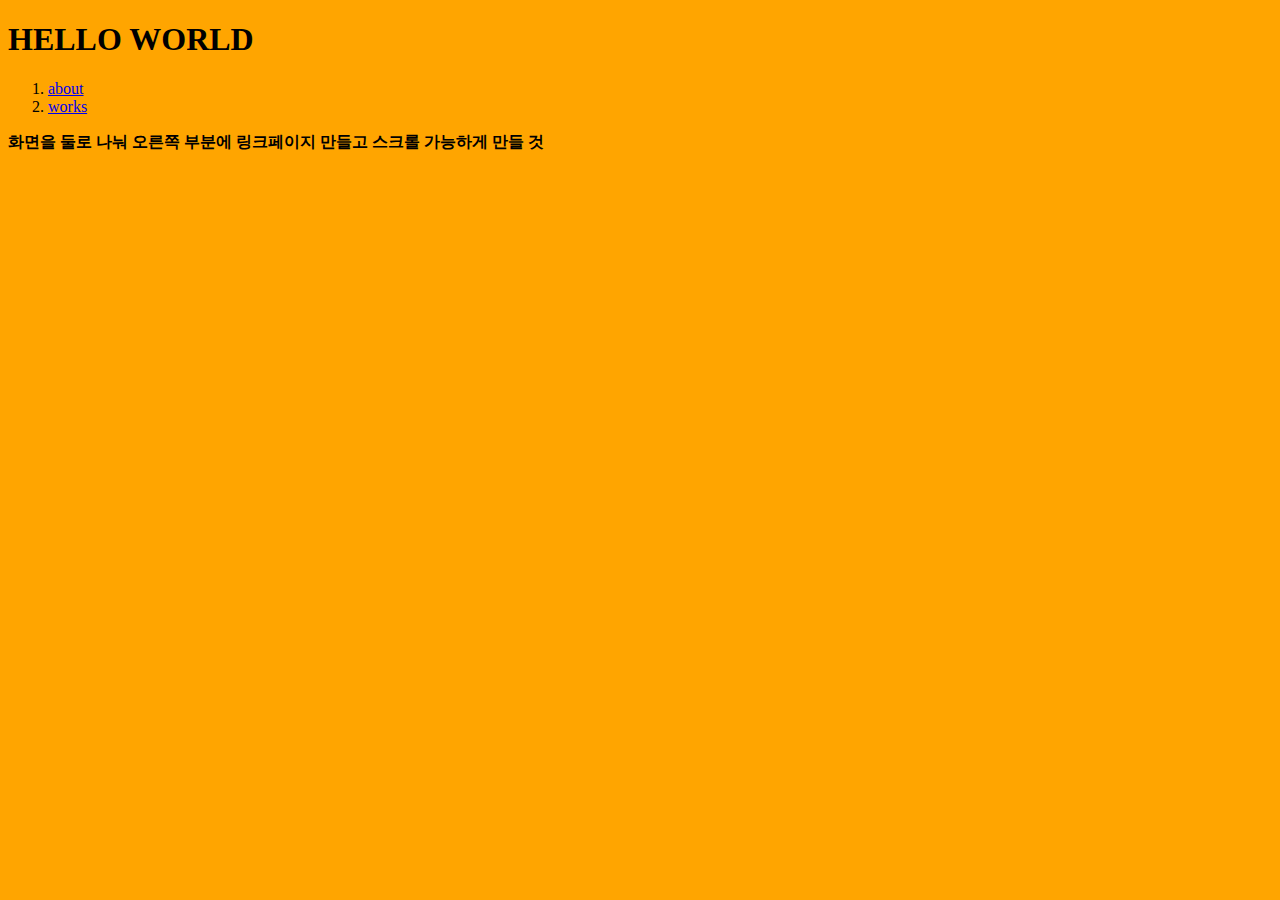
<file: index.html>
<!doctype html>
<html>

  <head>
    <meta charset="utf-8">
    <link rel="stylesheet" href="style.css">
  </head>

  <body>
      <header>
      <h1><strong>HELLO WORLD</strong><h1>
      </header>
      <nav>
        <ol>
          <li><a href="about.html">about</a></li>
          <li><a href="works.html">works</a></li>
      </nav>
      <strong>화면을 둘로 나눠 오른쪽 부분에 링크페이지 만들고 스크롤 가능하게 만들 것</strong>
  </body>

</html>
</file>
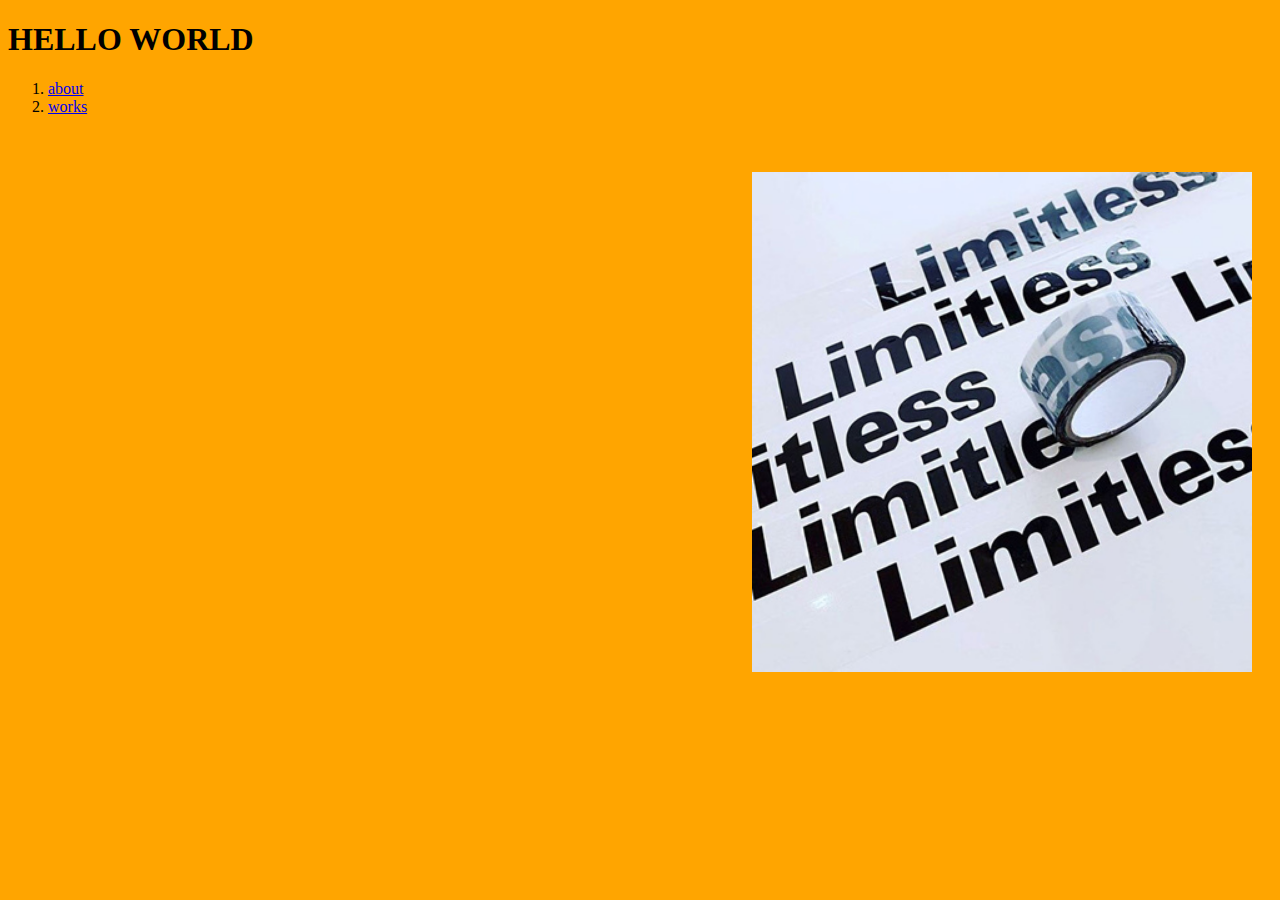
<file: about.html>
<!doctype html>
<html lang="ko">
  <head>
    <meta charset="utf-8">
    <link rel="stylesheet" href="style.css">
    <title>about</title>
    <style>

      #sidebar {
        width: 500px;
        padding: 20px;
        margin-bottom: 20px;
        float: right;

      }

    </style>
  </head>
  <body>
      <header>
      <h1><strong>HELLO WORLD</strong><h1>
      </header>
      <nav>
      <ol>
        <li><a href="about.html">about</a></li>
        <li><a href="works.html">works</a></li>
      </nav>

      <div id="sidebar">
        <h2><img src="img_test.jpg" width="500" alt="리밋리스이미지" title="리밋리스이미지"></h2>
      </div>
  </body>
</html>
</file>
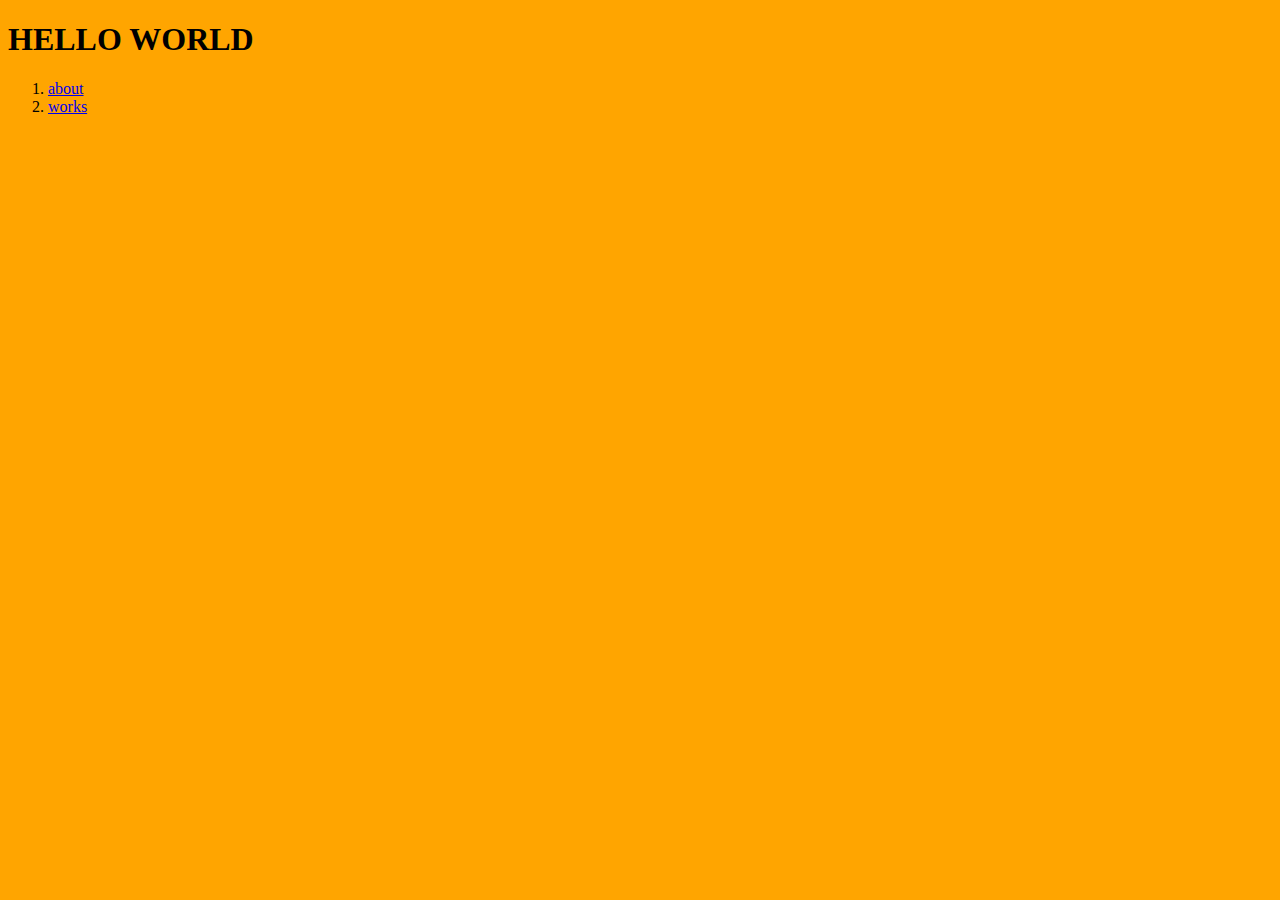
<file: works.html>
<!doctype html>
<html>

  <head>
    <meta charset="utf-8">
    <link rel="stylesheet" href="style.css">
  </head>

  <body>
      <header>
      <h1><strong>HELLO WORLD</strong><h1>
      </header>
      <nav>
        <ol>
          <li><a href="about.html">about</a></li>
          <li><a href="works.html">works</a></li>
      </nav>
  </body>

</html>
</file>
<file: style.css>
body{
    background-color: orange;
}
</file>
